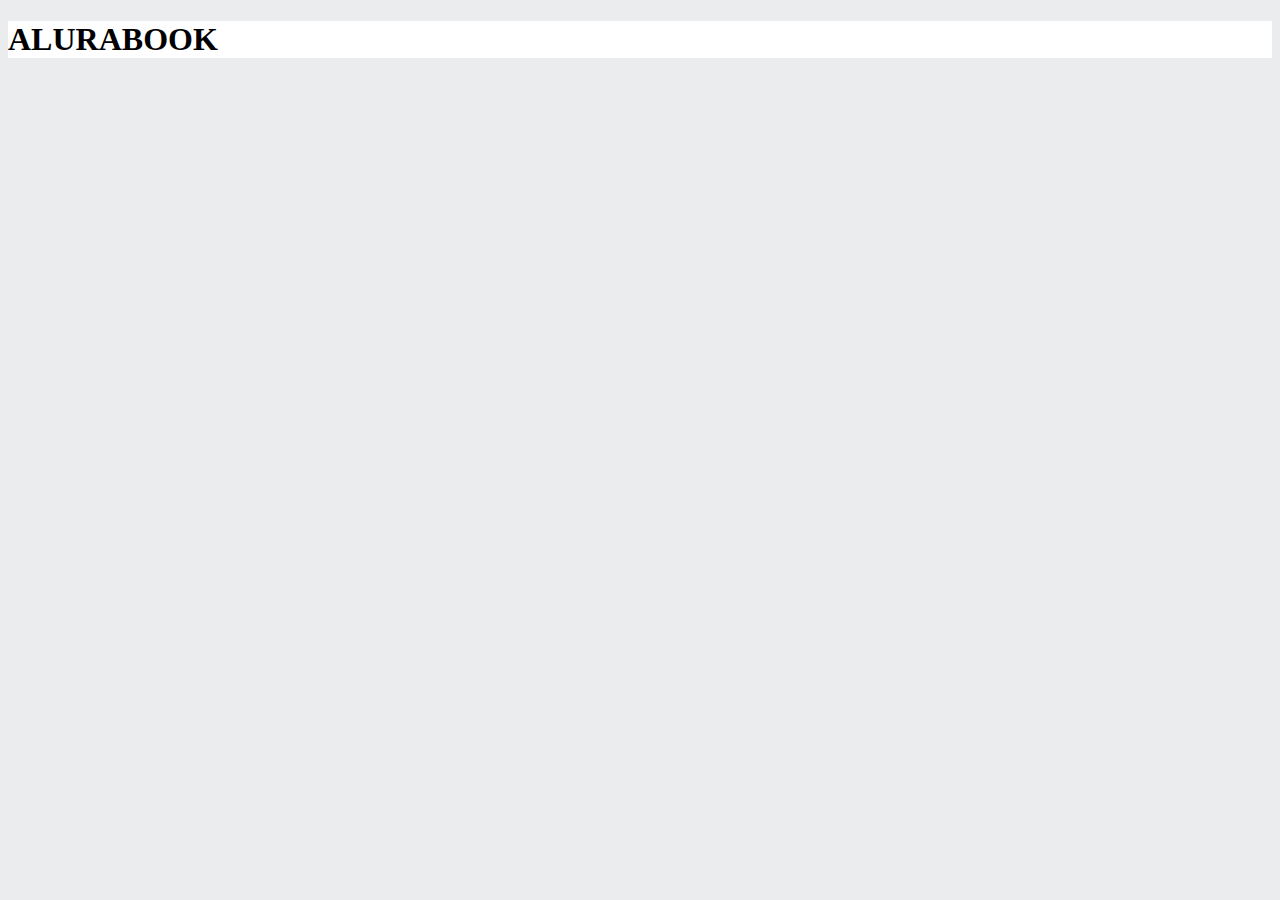
<file: site de guitarra/index.html>
<!DOCTYPE html>
<html>

    <header>
        <meta charset="UTF-8">
        <meta name="viwport" content="widthdevice-width, initial-scale=1.0">
        <title>alura books</title>
        <link rel="stylesheet" href="styles.css">
        
    </header>

    <body>
        <H1>ALURABOOK</H1>
    </body>
</html>
</file>
<file: site de guitarra/styles.css>
:root{
    --cor-de-fundo: #EBECEE;
}
body{
    background-color:var(--cor-de-fundo) ;
}
 h1{
    background-color: white;
 }
</file>
